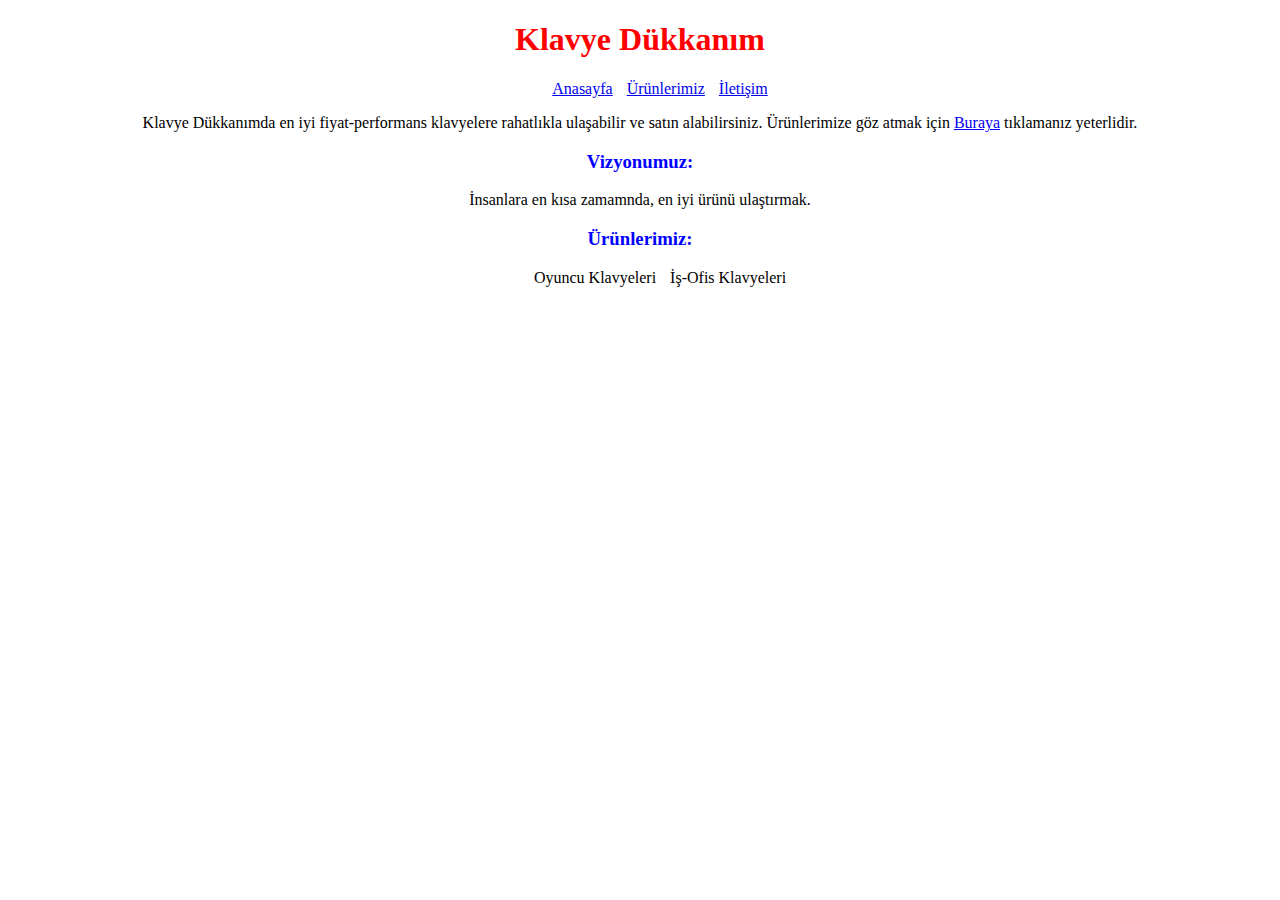
<file: index.html>
<!DOCTYPE html>
<html lang="tr">
<head>
    <meta charset="UTF-8">
    <meta http-equiv="X-UA-Compatible" content="IE=edge">
    <meta name="viewport" content="width=device-width, initial-scale=1.0">
    <title>Klavye Dükkanım</title>
    <link rel="stylesheet" href="css/style.css">
</head>
<body>
    <h1 id="anah1">Klavye Dükkanım</h1>
    <ul>
        <li><a href="index.html">Anasayfa</a></li>
        <li><a href="urunlerimiz.html">Ürünlerimiz</a></li>
        <li><a href="contact.html">İletişim</a></li>
    </ul>
    <p>Klavye Dükkanımda en iyi fiyat-performans klavyelere rahatlıkla ulaşabilir ve satın alabilirsiniz. Ürünlerimize göz atmak için <a href="urunlerimiz.html">Buraya</a> tıklamanız yeterlidir.</p>
    <h3><b>Vizyonumuz:</b></h3>
    <p>İnsanlara en kısa zamamnda, en iyi ürünü ulaştırmak.</p>
    <h3><b>Ürünlerimiz:</b></h3>
    <ul>
        <li>Oyuncu Klavyeleri</li>
        <li>İş-Ofis Klavyeleri</li>
    </ul>
</body>
</html>
</file>
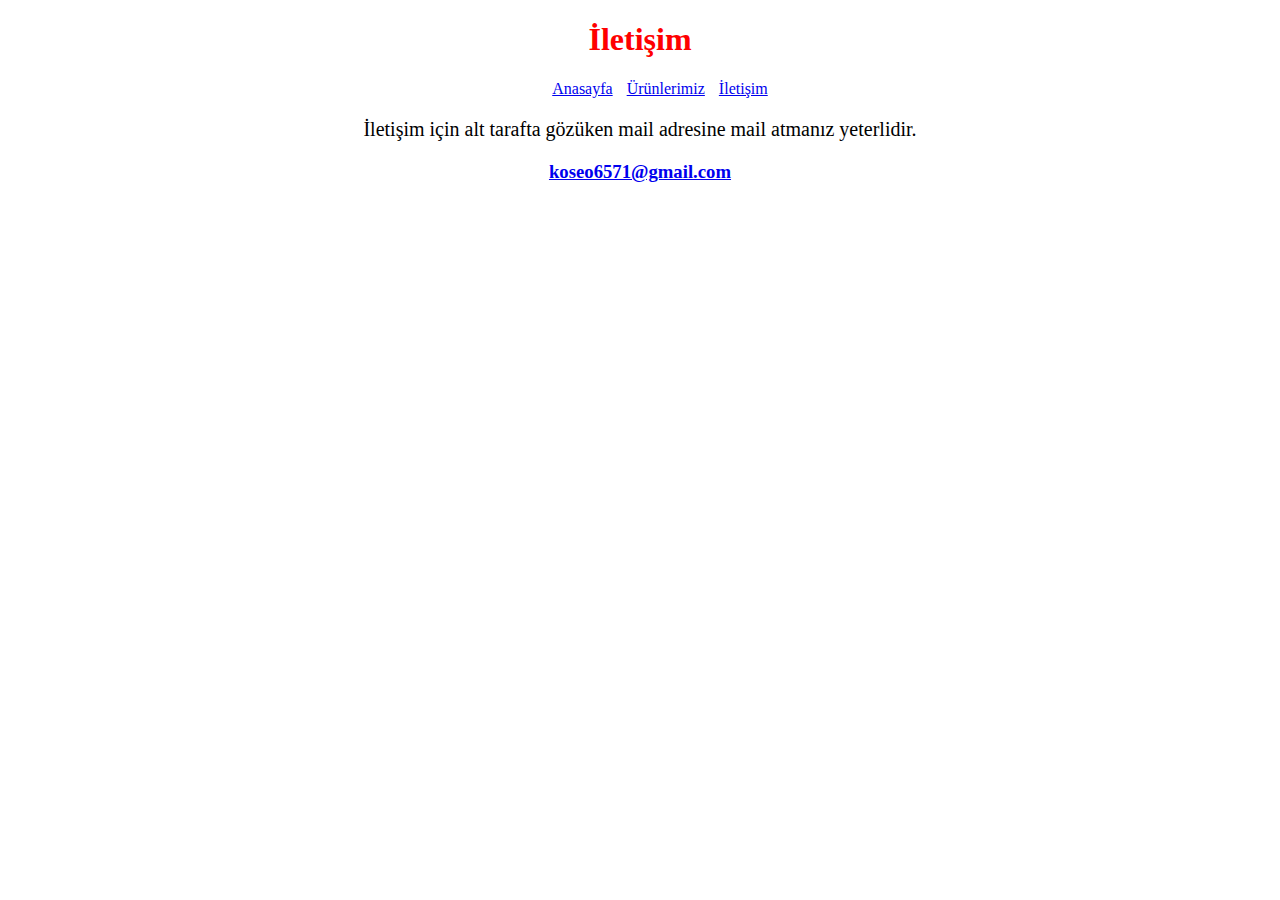
<file: contact.html>
<!DOCTYPE html>
<html lang="tr">
<head>
    <meta charset="UTF-8">
    <meta http-equiv="X-UA-Compatible" content="IE=edge">
    <meta name="viewport" content="width=device-width, initial-scale=1.0">
    <link rel="stylesheet" href="css/style.css">
    <title>İletişim</title>
</head>
<body>
    <h1 class="hh">İletişim</h1>
    <ul>
        <li><a href="index.html">Anasayfa</a></li>
        <li><a href="urunlerimiz.html">Ürünlerimiz</a></li>
        <li><a href="contact.html">İletişim</a></li>
    </ul>
    <p style="font-size:20px;">İletişim için alt tarafta gözüken mail adresine mail atmanız yeterlidir.</p>
    <h3><a href="mailto:koseo6571@gmail.com">koseo6571@gmail.com</a></h3>
</body>
</html>
</file>
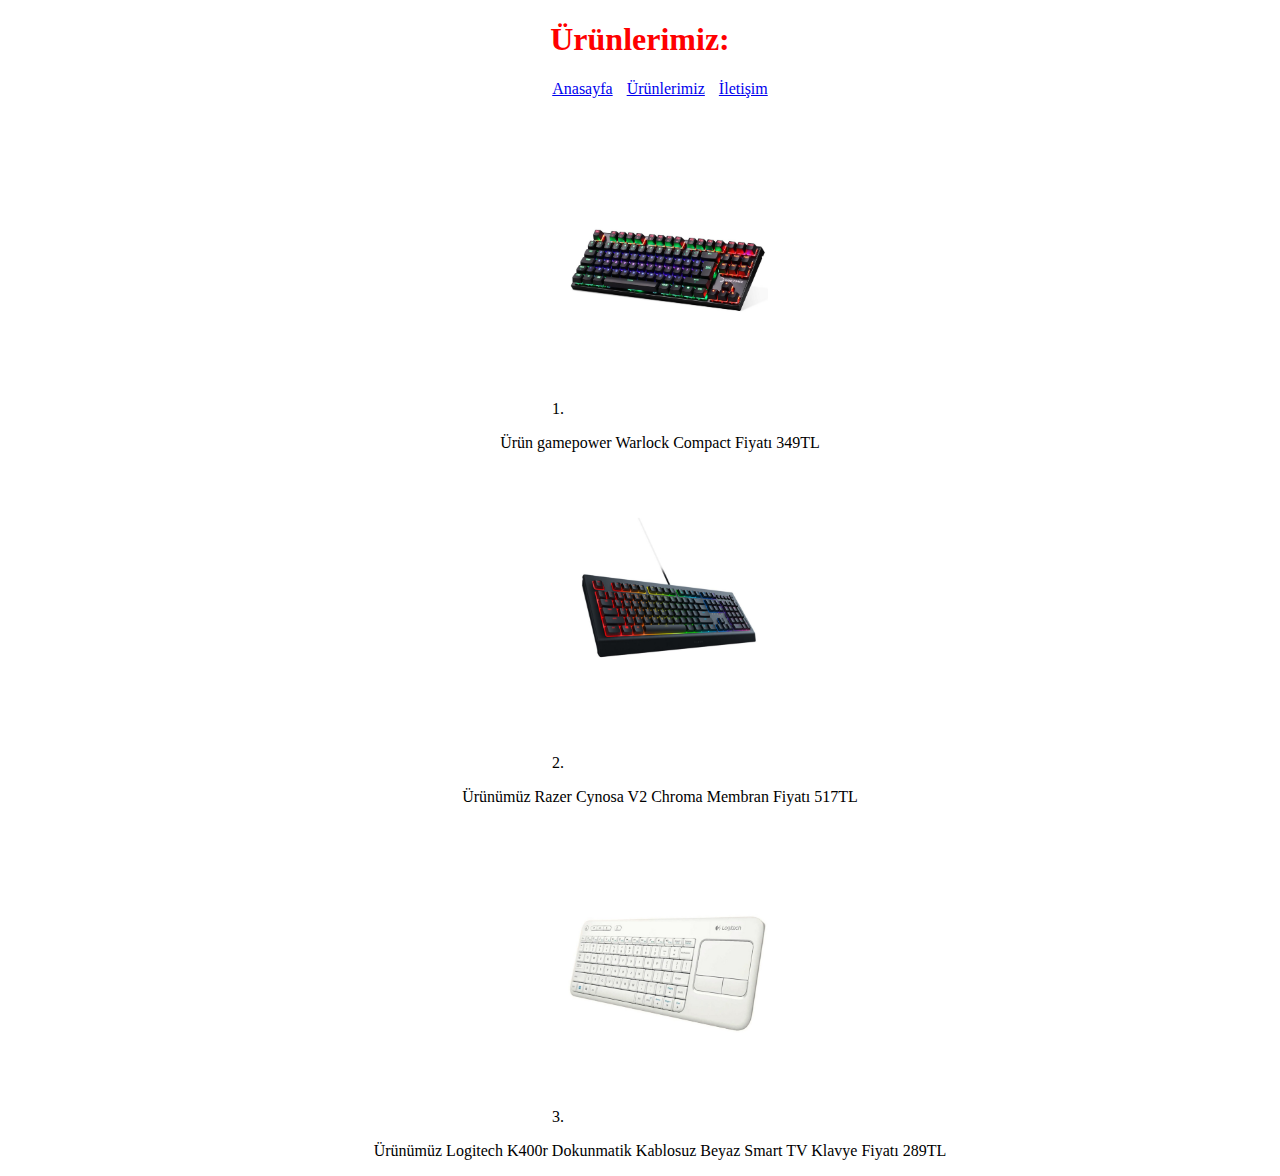
<file: urunlerimiz.html>
<!DOCTYPE html>
<html lang="tr">
<head>
    <meta charset="UTF-8">
    <meta http-equiv="X-UA-Compatible" content="IE=edge">
    <meta name="viewport" content="width=device-width, initial-scale=1.0">
    <link rel="stylesheet" href="css/style.css">
    <title>Ürünlerimiz</title>
</head>
<body>
    <h1 class="hh"><b>Ürünlerimiz:</b></h1>
    <ul>
        <li><a href="index.html">Anasayfa</a></li>
        <li><a href="urunlerimiz.html">Ürünlerimiz</a></li>
        <li><a href="contact.html">İletişim</a></li>
    </ul>
    <ol>
        <li><img id="game" src="img/gamepower.jpg" alt="gamepower">
        <p>Ürün gamepower Warlock Compact Fiyatı 349TL</p></li>
        <li><img id="razer" src="img/razer.jpg" alt="razer"><p>
            Ürünümüz Razer Cynosa V2 Chroma Membran Fiyatı 517TL</p></li>
        <li><img id="logi" src="img/logitech.jpg" alt="logitech"><p>Ürünümüz Logitech K400r Dokunmatik Kablosuz Beyaz Smart TV Klavye Fiyatı 289TL</p></li>
    </ol>
</body>
</html>
</file>
<file: css/style.css>
body{
    text-align: center;
}
ul li{
    text-decoration: none;
    list-style-position: inside;
    text-align: center;
    display: inline;
    padding: 5px;
}
#game{
    width: 200px;
}
ol li{
    text-decoration: none;
    list-style-position: inside;
}
#razer{
    width: 200px;
}
#logi{
    width: 200px;
}
#anah1{
    color: red;
}
h2, h3 {
    color: blue;
}

.hh{
    color: red;
}
</file>
